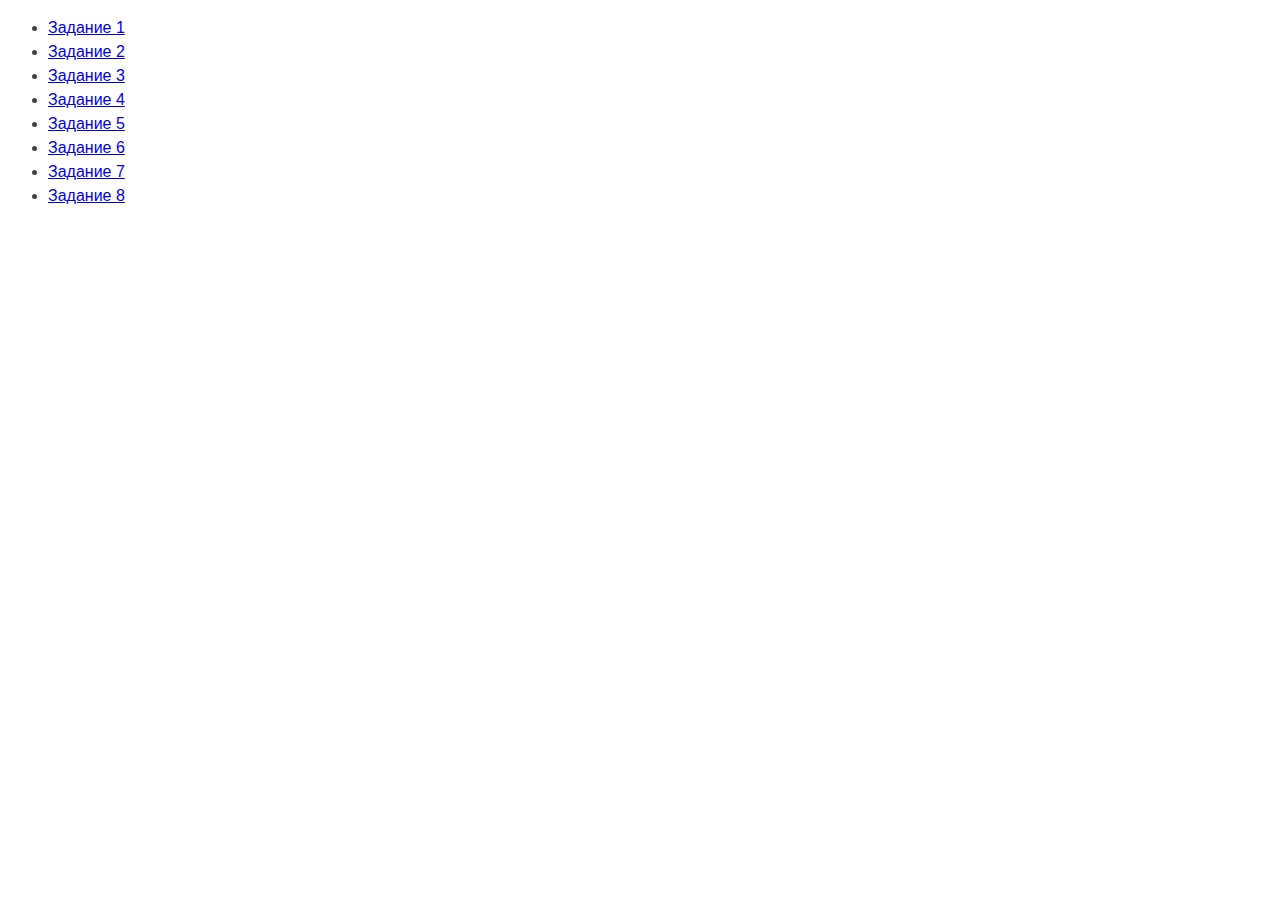
<file: index.html>
<!DOCTYPE html>
<html lang="ru">
  <head>
    <meta charset="UTF-8" />
    <meta http-equiv="X-UA-Compatible" content="IE=edge" />
    <meta name="viewport" content="width=device-width, initial-scale=1.0" />
    <title>Страница навигации</title>
    <style>
      body {
        font-family: -apple-system, BlinkMacSystemFont, "Segoe UI", Roboto,
          Oxygen, Ubuntu, Cantarell, "Open Sans", "Helvetica Neue", sans-serif;
        background-color: #fff;
        color: #424242;
        line-height: 1.5;
      }
    </style>
  </head>
  <body>
    <ul>
      <li><a href="task-01.html">Задание 1</a></li>
      <li><a href="task-02.html">Задание 2</a></li>
      <li><a href="task-03.html">Задание 3</a></li>
      <li><a href="task-04.html">Задание 4</a></li>
      <li><a href="task-05.html">Задание 5</a></li>
      <li><a href="task-06.html">Задание 6</a></li>
      <li><a href="task-07.html">Задание 7</a></li>
      <li><a href="task-08.html">Задание 8</a></li>
    </ul>
  </body>
</html>
</file>
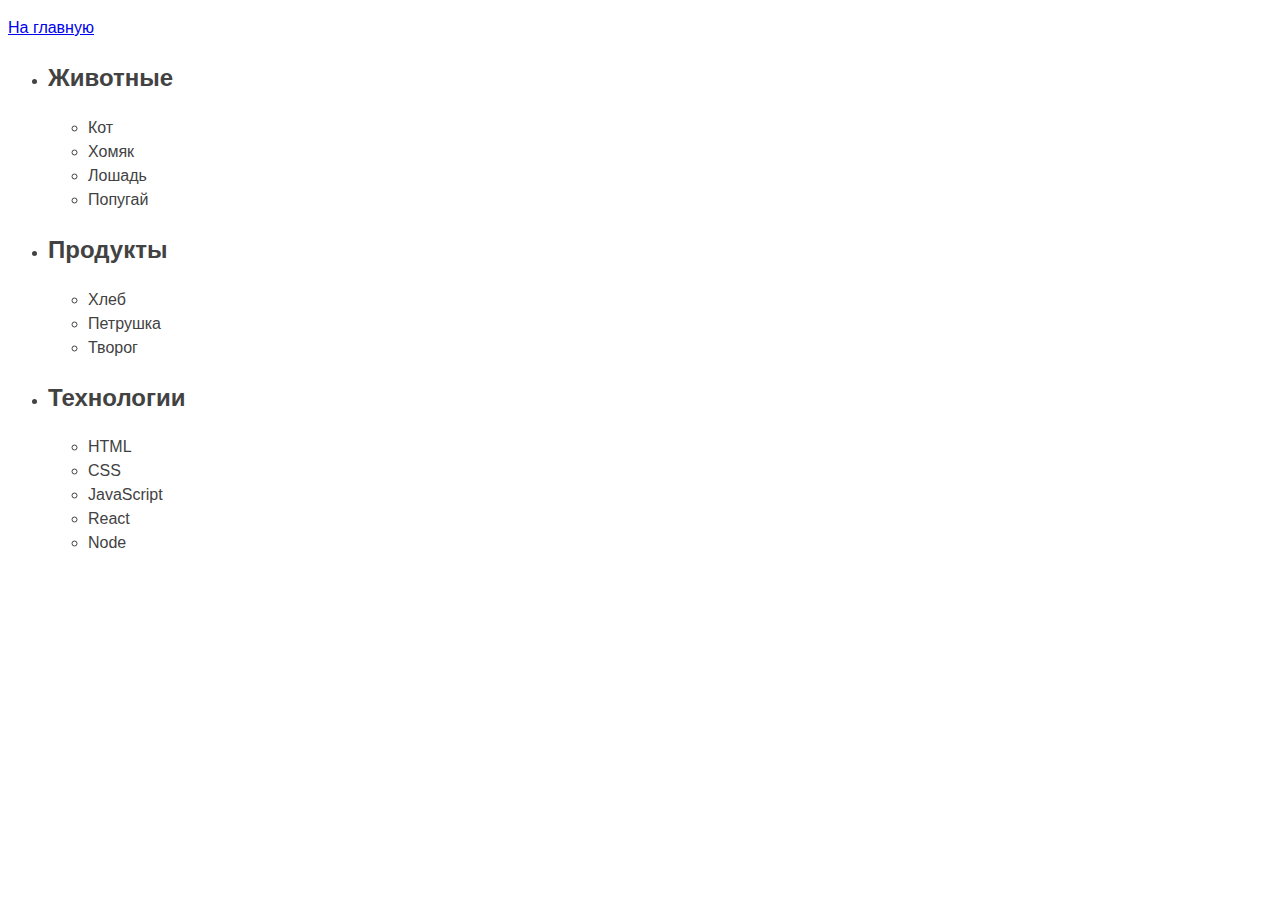
<file: task-01.html>
<!DOCTYPE html>
<html lang="ru">
  <head>
    <meta charset="UTF-8" />
    <meta http-equiv="X-UA-Compatible" content="IE=edge" />
    <meta name="viewport" content="width=device-width, initial-scale=1.0" />
    <title>Задание 1</title>
    <style>
      body {
        font-family: -apple-system, BlinkMacSystemFont, "Segoe UI", Roboto,
          Oxygen, Ubuntu, Cantarell, "Open Sans", "Helvetica Neue", sans-serif;
        background-color: #fff;
        color: #424242;
        line-height: 1.5;
      }
    </style>
  </head>
  <body>
    <p><a href="index.html">На главную</a></p>

    <ul id="categories">
      <li class="item">
        <h2>Животные</h2>

        <ul>
          <li>Кот</li>
          <li>Хомяк</li>
          <li>Лошадь</li>
          <li>Попугай</li>
        </ul>
      </li>
      <li class="item">
        <h2>Продукты</h2>

        <ul>
          <li>Хлеб</li>
          <li>Петрушка</li>
          <li>Творог</li>
        </ul>
      </li>
      <li class="item">
        <h2>Технологии</h2>

        <ul>
          <li>HTML</li>
          <li>CSS</li>
          <li>JavaScript</li>
          <li>React</li>
          <li>Node</li>
        </ul>
      </li>
    </ul>

    <script src="js/task-01.js" type="module"></script>
  </body>
</html>
</file>
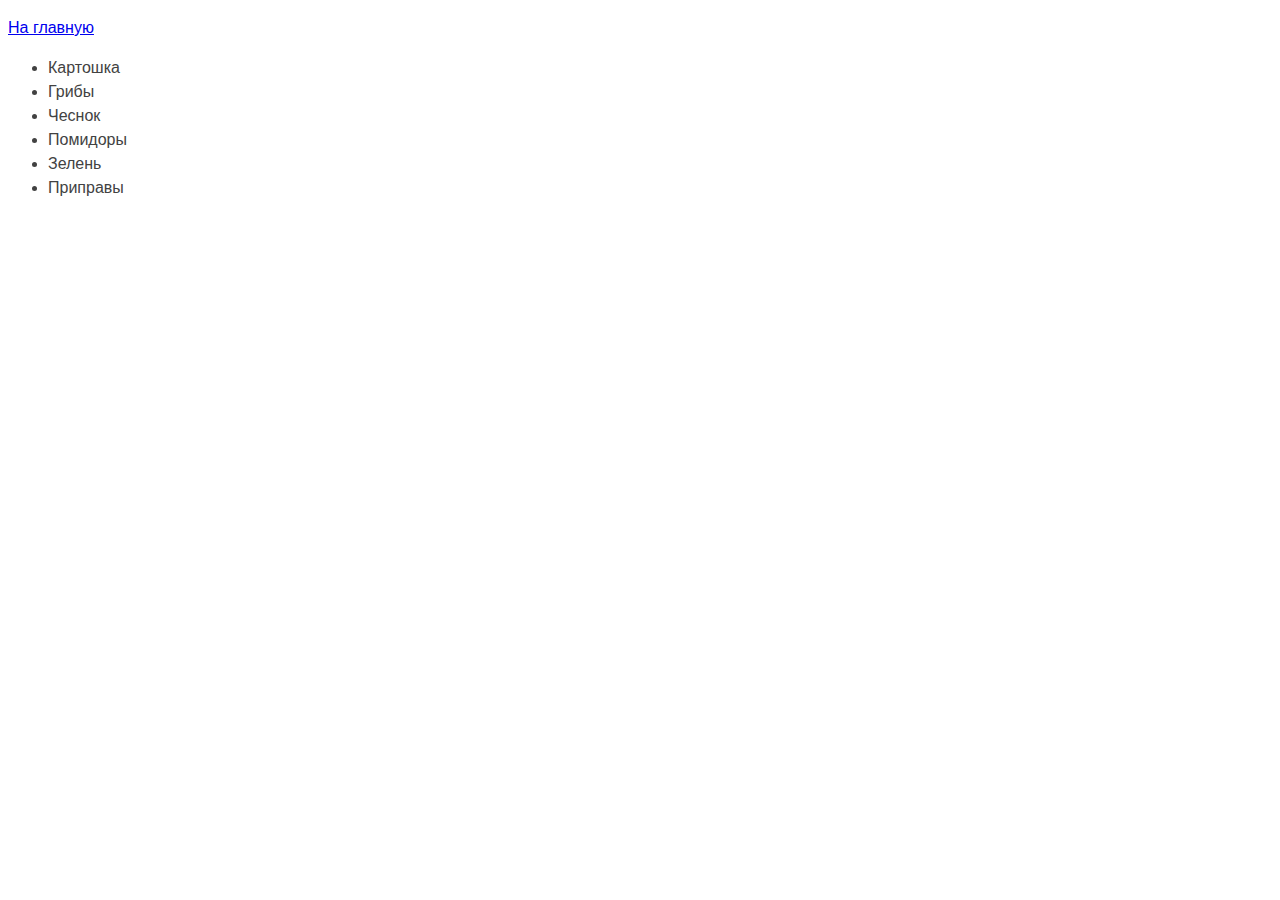
<file: task-02.html>
<!DOCTYPE html>
<html lang="ru">
  <head>
    <meta charset="UTF-8" />
    <meta http-equiv="X-UA-Compatible" content="IE=edge" />
    <meta name="viewport" content="width=device-width, initial-scale=1.0" />
    <title>Задание 2</title>
    <style>
      body {
        font-family: -apple-system, BlinkMacSystemFont, "Segoe UI", Roboto,
          Oxygen, Ubuntu, Cantarell, "Open Sans", "Helvetica Neue", sans-serif;
        background-color: #fff;
        color: #424242;
        line-height: 1.5;
      }
    </style>
  </head>
  <body>
    <p><a href="index.html">На главную</a></p>

    <ul id="ingredients"></ul>

    <script src="js/task-02.js" type="module"></script>
  </body>
</html>
</file>
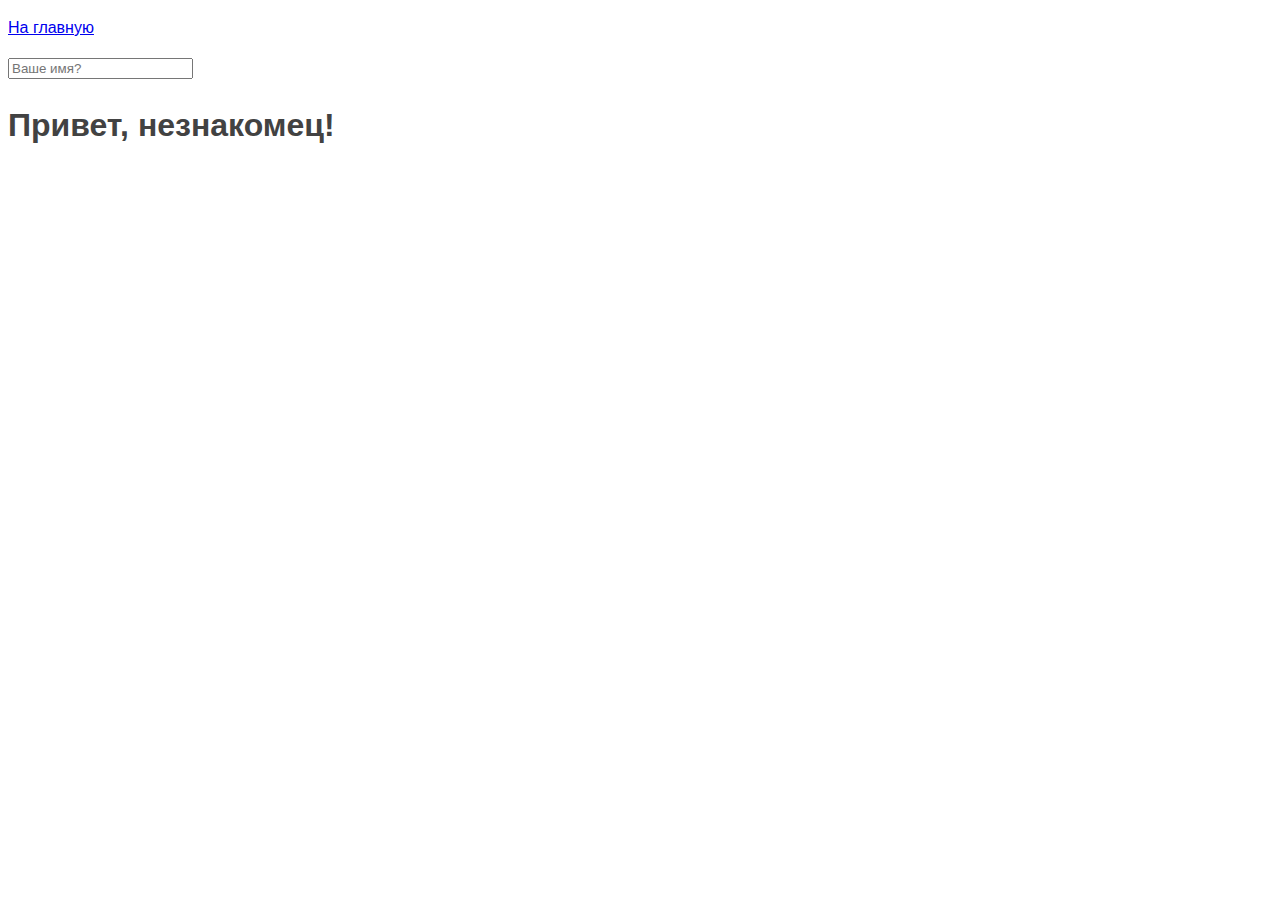
<file: task-05.html>
<!DOCTYPE html>
<html lang="ru">
  <head>
    <meta charset="UTF-8" />
    <meta http-equiv="X-UA-Compatible" content="IE=edge" />
    <meta name="viewport" content="width=device-width, initial-scale=1.0" />
    <title>Задание 5</title>
    <style>
      body {
        font-family: -apple-system, BlinkMacSystemFont, "Segoe UI", Roboto,
          Oxygen, Ubuntu, Cantarell, "Open Sans", "Helvetica Neue", sans-serif;
        background-color: #fff;
        color: #424242;
        line-height: 1.5;
      }
    </style>
  </head>
  <body>
    <p><a href="index.html">На главную</a></p>

    <input type="text" placeholder="Ваше имя?" id="name-input" />
    <h1>Привет, <span id="name-output">незнакомец</span>!</h1>

    <script src="js/task-05.js" type="module"></script>
  </body>
</html>
</file>
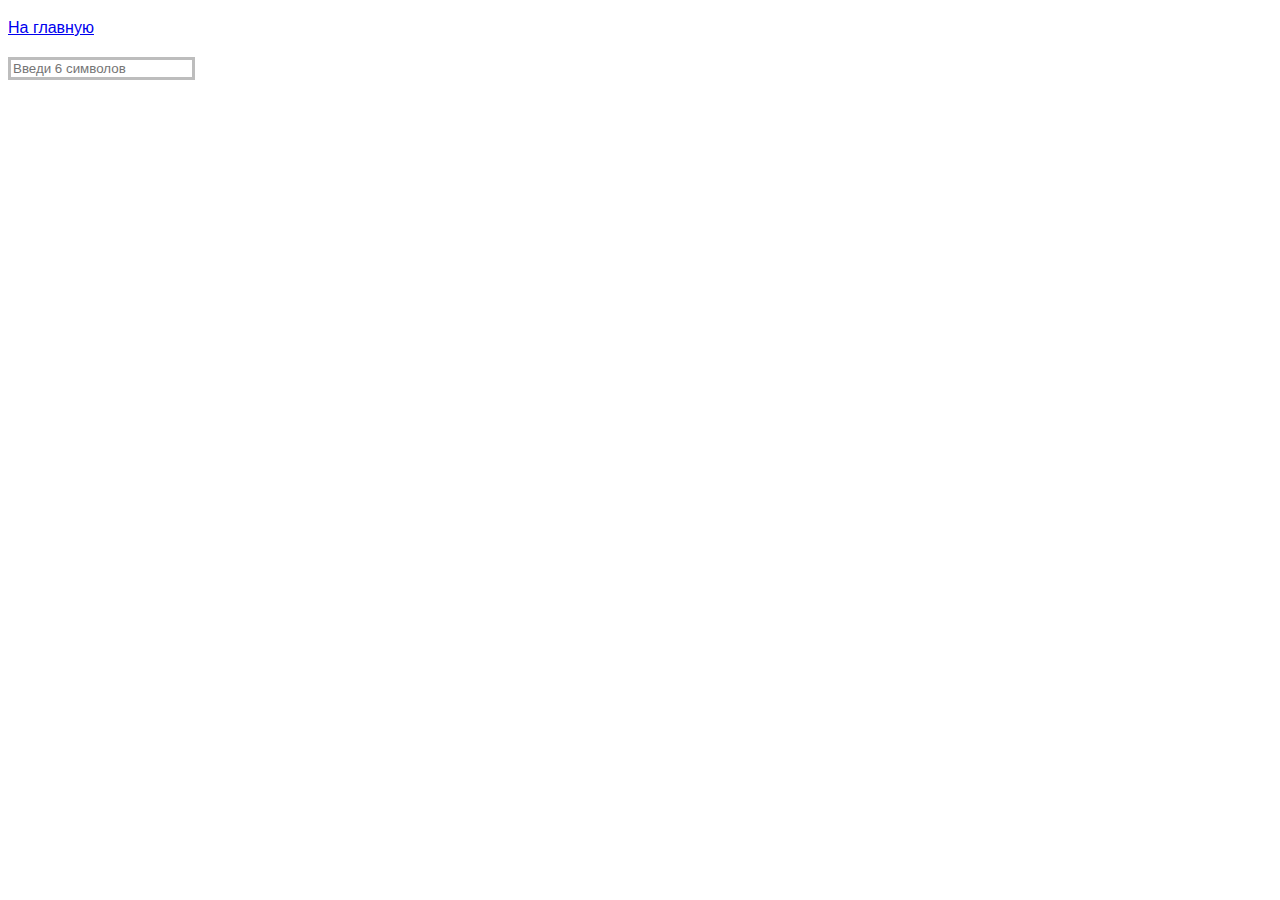
<file: task-06.html>
<!DOCTYPE html>
<html lang="ru">
  <head>
    <meta charset="UTF-8" />
    <meta http-equiv="X-UA-Compatible" content="IE=edge" />
    <meta name="viewport" content="width=device-width, initial-scale=1.0" />
    <title>Задание 6</title>
    <style>
      body {
        font-family: -apple-system, BlinkMacSystemFont, "Segoe UI", Roboto,
          Oxygen, Ubuntu, Cantarell, "Open Sans", "Helvetica Neue", sans-serif;
        background-color: #fff;
        color: #424242;
        line-height: 1.5;
      }

      #validation-input {
        border: 3px solid #bdbdbd;
      }

      #validation-input.valid {
        border-color: #4caf50;
      }

      #validation-input.invalid {
        border-color: #f44336;
      }
    </style>
  </head>
  <body>
    <p><a href="index.html">На главную</a></p>

    <input
      type="text"
      id="validation-input"
      data-length="6"
      placeholder="Введи 6 символов"
    />

    <script src="js/task-06.js" type="module"></script>
  </body>
</html>
</file>
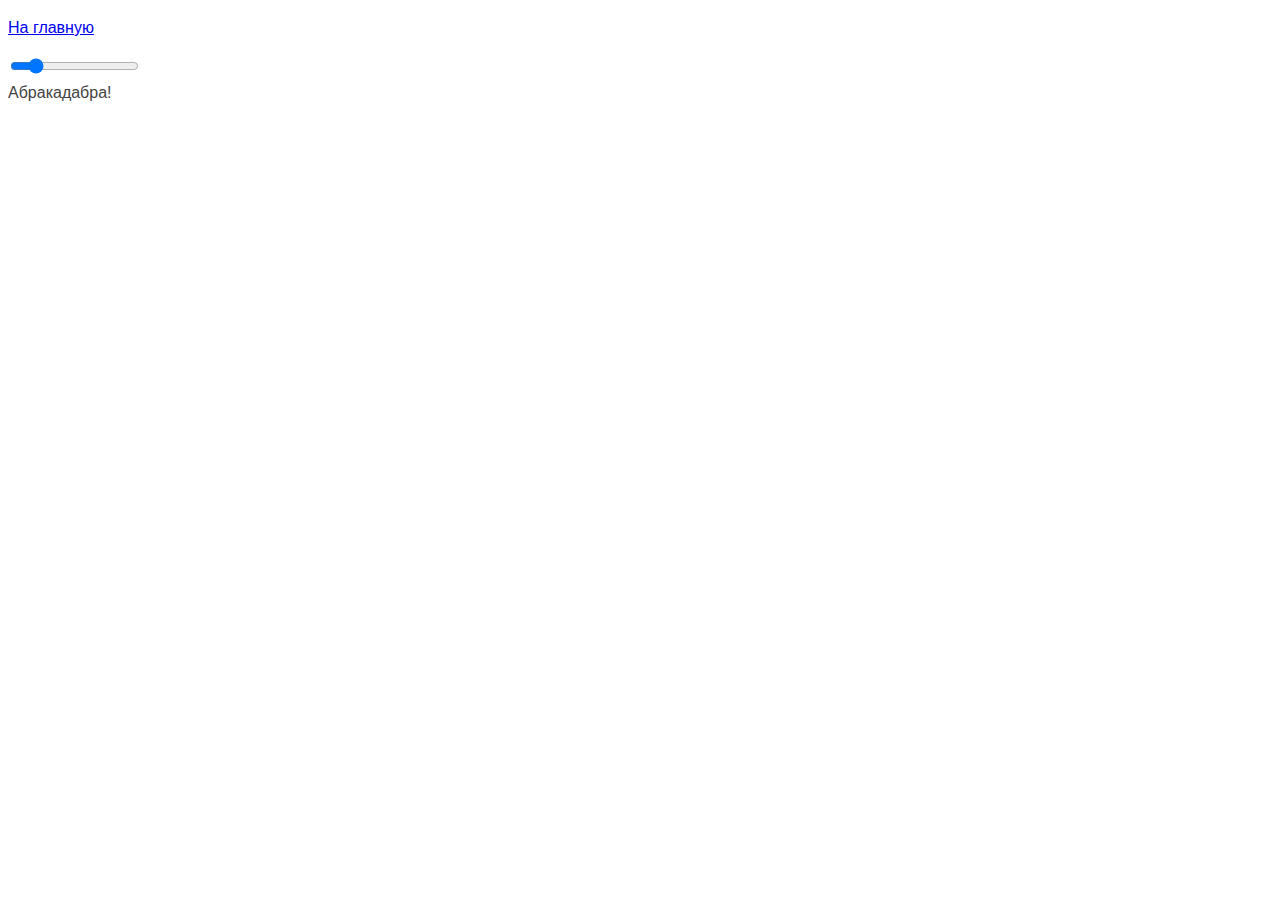
<file: task-07.html>
<!DOCTYPE html>
<html lang="ru">
  <head>
    <meta charset="UTF-8" />
    <meta http-equiv="X-UA-Compatible" content="IE=edge" />
    <meta name="viewport" content="width=device-width, initial-scale=1.0" />
    <title>Задание 7</title>
    <style>
      body {
        font-family: -apple-system, BlinkMacSystemFont, "Segoe UI", Roboto,
          Oxygen, Ubuntu, Cantarell, "Open Sans", "Helvetica Neue", sans-serif;
        background-color: #fff;
        color: #424242;
        line-height: 1.5;
      }
      #test {
        height: 20px;
        width: 20px;
        background: green;
      }
    </style>
  </head>
  <body>
    <p><a href="index.html">На главную</a></p>

    <input id="font-size-control" type="range" />
    <br />
    <span id="text">Абракадабра!</span>

    <script src="js/task-07.js" type="module"></script>
  </body>
</html>
</file>
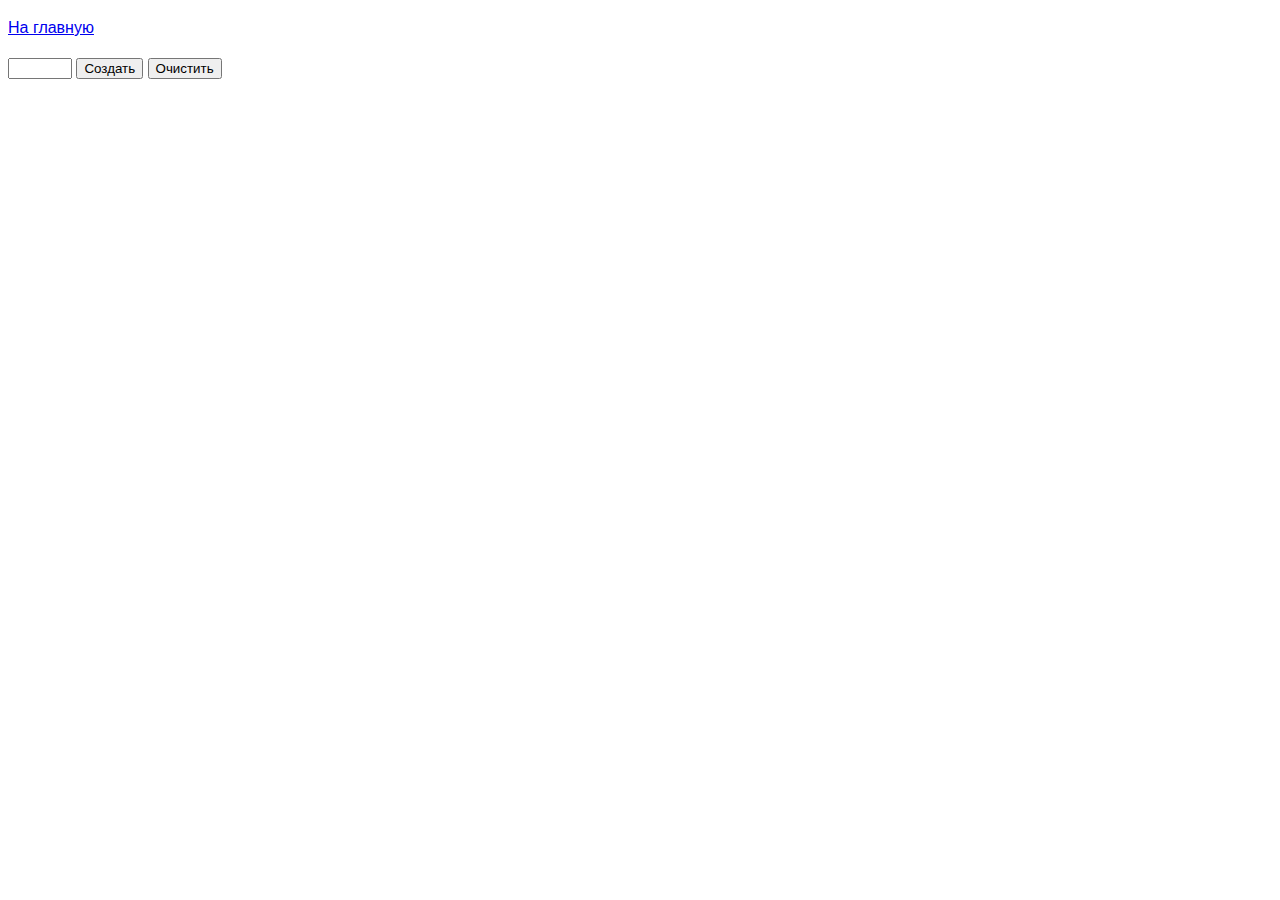
<file: task-08.html>
<!DOCTYPE html>
<html lang="ru">
  <head>
    <meta charset="UTF-8" />
    <meta http-equiv="X-UA-Compatible" content="IE=edge" />
    <meta name="viewport" content="width=device-width, initial-scale=1.0" />
    <title>Задание 8</title>
    <link rel="stylesheet" href="style/task-08.css" />
    <style>
      body {
        font-family: -apple-system, BlinkMacSystemFont, "Segoe UI", Roboto,
          Oxygen, Ubuntu, Cantarell, "Open Sans", "Helvetica Neue", sans-serif;
        line-height: 1.5;
      }
    </style>
  </head>
  <body>
    <p><a href="index.html">На главную</a></p>

    <div id="controls">
      <input type="number" min="0" max="100" step="1" />
      <button type="button" data-action="render">Создать</button>
      <button type="button" data-action="destroy">Очистить</button>
    </div>

    <div id="boxes" class="box-places"></div>

    <script src="js/task-08.js" type="module"></script>
  </body>
</html>
</file>
<file: style/task-08.css>
.box {
  margin: 10px;
}
.box-places {
  display: flex;
  flex-wrap: wrap;
}
</file>
